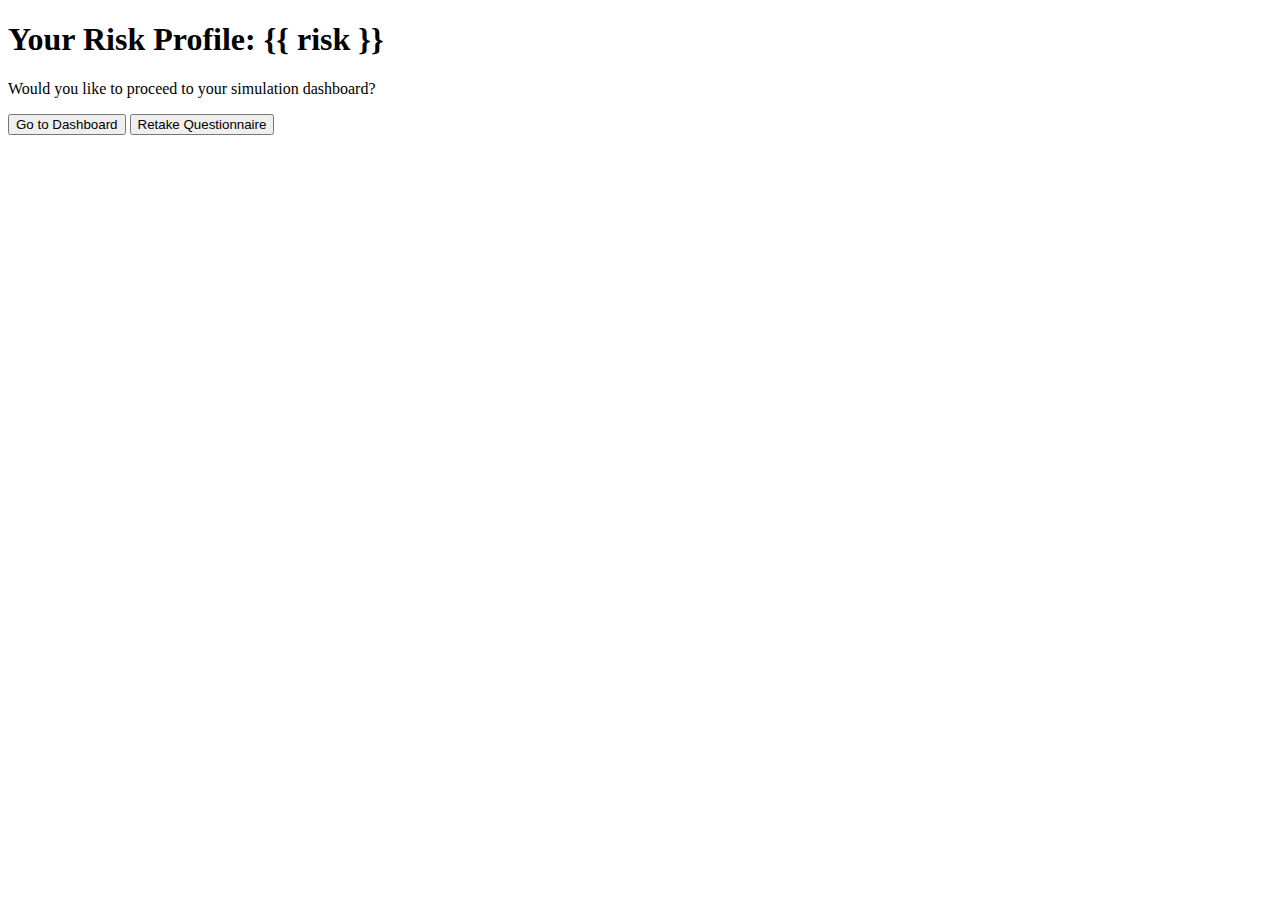
<file: templates/result.html>
<!doctype html>
<html lang="en">
<head>
  <meta charset="utf-8">
  <title>Risk Result</title>
</head>
<body>
  <h1>Your Risk Profile: {{ risk }}</h1>
  <p>Would you like to proceed to your simulation dashboard?</p>
  <a href="/dashboard"><button>Go to Dashboard</button></a>
  <a href="/"><button>Retake Questionnaire</button></a>
</body>
</html>
</file>
